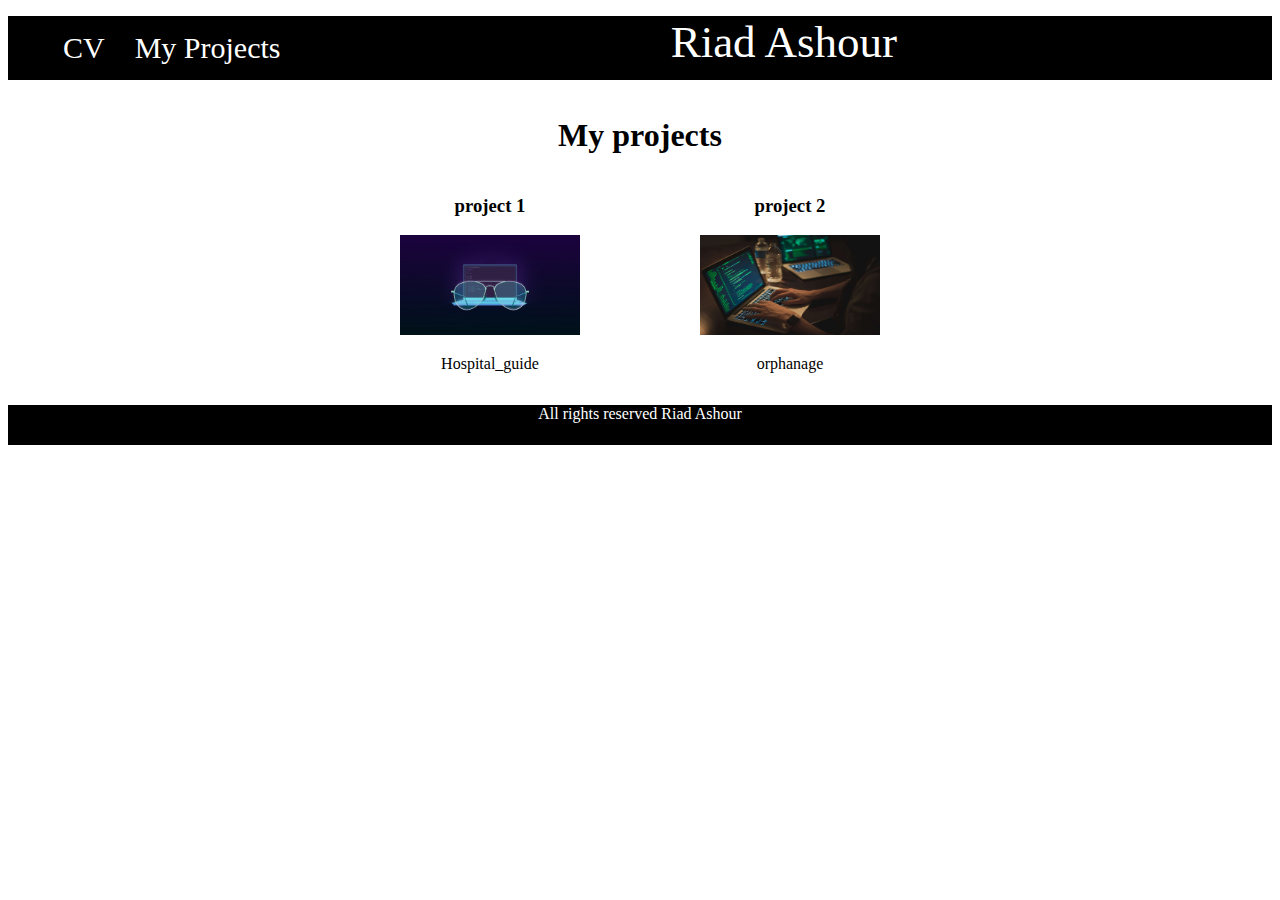
<file: MyProjects.html>
<!DOCTYPE html>
<html lang="en">

<head>
    <meta charset="UTF-8">
    <meta http-equiv="X-UA-Compatible" content="IE=edge">
    <meta name="viewport" content="width=device-width, initial-scale=1.0">
    <title>My projects</title>
    <link rel="stylesheet" href="CSS/style.css">
    <link rel="stylesheet" href="CSS/timeline.css">
</head>

<body style="text-align: center">
    <div class="hed1">
        <ul class="ul_Menu">
            <li class="li_Menu"><a target="_blank" class="a_Menu" href="CV.html">CV</a></li>
            <li class="li_Menu"><a class="a_Menu" href="MyProjects.html">My Projects</a></li>
            <p class="title_menu">Riad Ashour</p>
        </ul>
    </div>
    <div style="display: inline-block">

        <h1>My projects</h1>
        <div class="project">
            <h3>project 1</h3>
            <a target="_blank" href="https://github.com/RiadAdnanAshour/Hospital_guide"><img src="imges/project1.jpg"
                    alt=""></a>

            <p>Hospital_guide</p>
        </div>

        <div class="project">
            <h3>project 2</h3>
            <a target="_blank"
                href="https://github.com/RiadAdnanAshour/orphanage">
                <img src="imges/project2.jpeg" alt=""></a>

            <p>orphanage</p>
        </div>

    </div>


    <div class="footer">
        <p>All rights reserved Riad Ashour</p>
    </div>
</body>

</html>
</file>
<file: CSS/style.css>
.ul_Menu {
    background-color: black;
    color: white;
    list-style-type: none;
    overflow: hidden;
    text-align: center;

}



.li_Menu {
    float: left;
    font-size: 30px;
}

.a_Menu {
    /* بتمسح كل الديكور الاساسي */
    text-decoration: none;
    color: white;
    font-size: 20px;
    display: block;
    padding: 15px;
    font-size: 30px;
}

.li_Menu a:hover {
    background-color: red;
}

.title_menu {

    font-size: 45px;
    display: inline;

}

.colume {
    width: 50%;
    float: left;
    text-align: center;
}


.AboutDefinition {
    font-family: arial;
    font-size: large;
    color: red;
}



.profiel {
    width: 200px;
    height: 200px;
    border-radius: 200px;
}

.Social {
    width: 40px;
    padding: 5px;

}

.left {
    font-size: 20px;
    width: 20%;
    float: left;
}

.right {
    width: 20%;
    float: left;
}

.row {
    padding: 10px;
}

/* عناصر html الي لكلاس تاعها row بدنا نعمل خاصيات معينة ب CSS */
.row::after {
    display: table;
    /*يعني clear ل floating يسار ويمين  */
    clear: both;
    /* يعني بعد الرو بدناش اشي  */
    content: "";

}

.main_bar {

    background-color: grey;
    display: block;
    height: 25px;
    width: 250%;
}



.right li {
    list-style-type: none;
}

.main_bar span {
    background-color: teal;
    display: block;
    height: 25px;
    color: white;
}

.Java {
    width: 90%;
    animation: Java 2s;
}

.Python {
    width: 70%;
    animation: Python 2s;
}

.HTML {
    width: 95%;
    animation: HTML 2s;
}

.CSS {
    width: 80%;
    animation: CSS 2s;
}

.JavaScript {
    width: 75%;
    animation: JavaScript 2s;
}

.PHP {
    width: 70%;
    animation: PHP 2s;
}

@keyframes Java {

    0% {
        width: 0%;
    }

    100% {
        width: 90%;
    }
}

@keyframes Python {

    0% {
        width: 0%;
    }

    100% {
        width: 70%;
    }
}

@keyframes HTML {

    0% {
        width: 0%;
    }

    100% {
        width: 95%;
    }
}

@keyframes CSS {

    0% {
        width: 0%;
    }

    100% {
        width: 80%;
    }
}

@keyframes JavaScript {

    0% {
        width: 0%;
    }

    100% {
        width: 75%;
    }
}

@keyframes PHP {

    0% {
        width: 0%;
    }

    100% {
        width: 70%;
    }
}

.footer {
    width: 100%;
    height: 40px;
    background-color: black;
    text-align: center;
    color: white;
}

.project {
    width: 300px;
    float: left;
}

.project img {
    width: 180px;
    height: 100px;
}

@media screen and (max-width:800px) {
    .colume {
        width: 100%;
    }
}
</file>
<file: CSS/timeline.css>
* {
    box-sizing: border-box;
}



/* The actual timeline (the vertical ruler) */
.timeline {
    position: relative;
    max-width: 1200px;
    margin: 0 auto;
}

/* The actual timeline (the vertical ruler) */
.timeline::after {
    content: '';
    position: absolute;
    width: 6px;
    background-color: teal;
    top: 0;
    bottom: 0;
    left: 50%;
    margin-left: -3px;
}

/* Container around content */
.container {
    padding: 10px 40px;
    position: relative;
    background-color: inherit;
    width: 50%;
}

/* The circles on the timeline */
.container::after {
    content: '';
    position: absolute;
    width: 25px;
    height: 25px;
    right: -17px;
    background-color: white;
    border: 4px solid #FF9F55;
    top: 15px;
    border-radius: 50%;
    z-index: 1;
}

/* Place the container to the left */
.left-timeline {
    left: 0;
}

/* Place the container to the right */
.right-timeline {
    left: 50%;
}

/* Add arrows to the left container (pointing right) */
.left-timeline::before {
    content: " ";
    height: 0;
    position: absolute;
    top: 22px;
    width: 0;
    z-index: 1;
    right: 30px;
    border: medium solid white;
    border-width: 10px 0 10px 10px;
    border-color: transparent transparent transparent white;
}

/* Add arrows to the right container (pointing left) */
.right-timeline::before {
    content: " ";
    height: 0;
    position: absolute;
    top: 22px;
    width: 0;
    z-index: 1;
    left: 30px;
    border: medium solid white;
    border-width: 10px 10px 10px 0;
    border-color: transparent white transparent transparent;
}

/* Fix the circle for containers on the right side */
.right-timeline::after {
    left: -16px;
}

/* The actual content */
.content {
    padding: 20px 30px;
    background-color: teal;
    position: relative;
    border-radius: 6px;
    color: white;
}

/* Media queries - Responsive timeline on screens less than 600px wide */
@media screen and (max-width: 800px) {

    /* Place the timelime to the left */
    .timeline::after {
        left: 31px;
    }

    /* Full-width containers */
    .container {
        width: 100%;
        padding-left: 70px;
        padding-right: 25px;
    }

    /* Make sure that all arrows are pointing leftwards */
    .container::before {
        left: 60px;
        border: medium solid white;
        border-width: 10px 10px 10px 0;
        border-color: transparent white transparent transparent;
    }

    /* Make sure all circles are at the same spot */
    .left-timeline::after,
    .right-timeline::after {
        left: 15px;
    }

    /* Make all right containers behave like the left ones */
    .right-timeline {
        left: 0%;
    }
}
</file>
